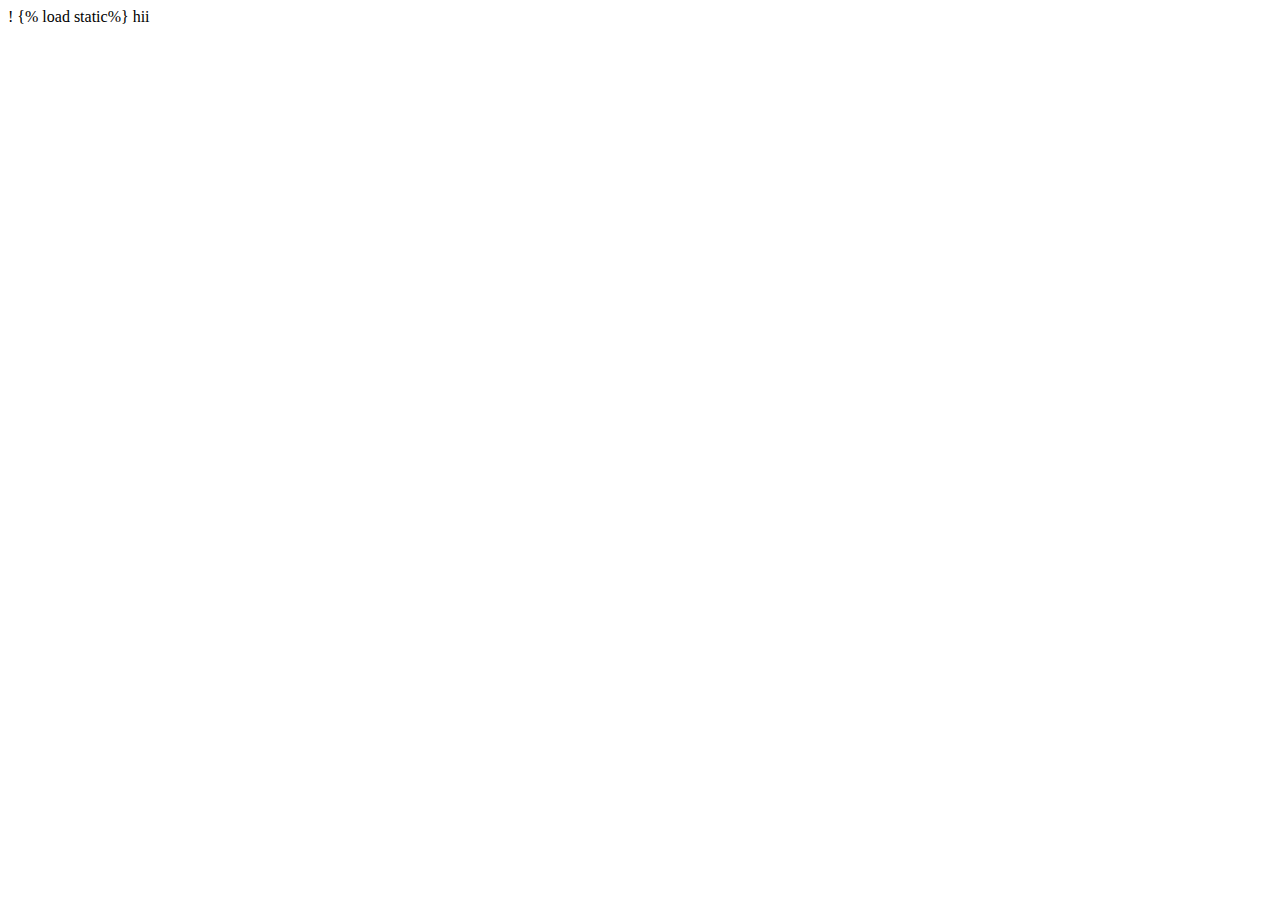
<file: signout.html>
!<!DOCTYPE html>
{% load static%}
<!--[if lt IE 7]>      <html class="no-js lt-ie9 lt-ie8 lt-ie7"> <![endif]-->
<!--[if IE 7]>         <html class="no-js lt-ie9 lt-ie8"> <![endif]-->
<!--[if IE 8]>         <html class="no-js lt-ie9"> <![endif]-->
<!--[if gt IE 8]>      <html class="no-js"> <!--<![endif]-->
<html>
    <head>
        <meta charset="utf-8">
        <meta http-equiv="X-UA-Compatible" content="IE=edge">
        <title></title>
        <meta name="description" content="">
        <meta name="viewport" content="width=device-width, initial-scale=1">
        <link rel="stylesheet" href="">
    </head>
    <body>
        hii
        <!--[if lt IE 7]>
            <p class="browsehappy">You are using an <strong>outdated</strong> browser. Please <a href="#">upgrade your browser</a> to improve your experience.</p>
        <![endif]-->
        
        <script src="" async defer></script>
    </body>
</html>
</file>
